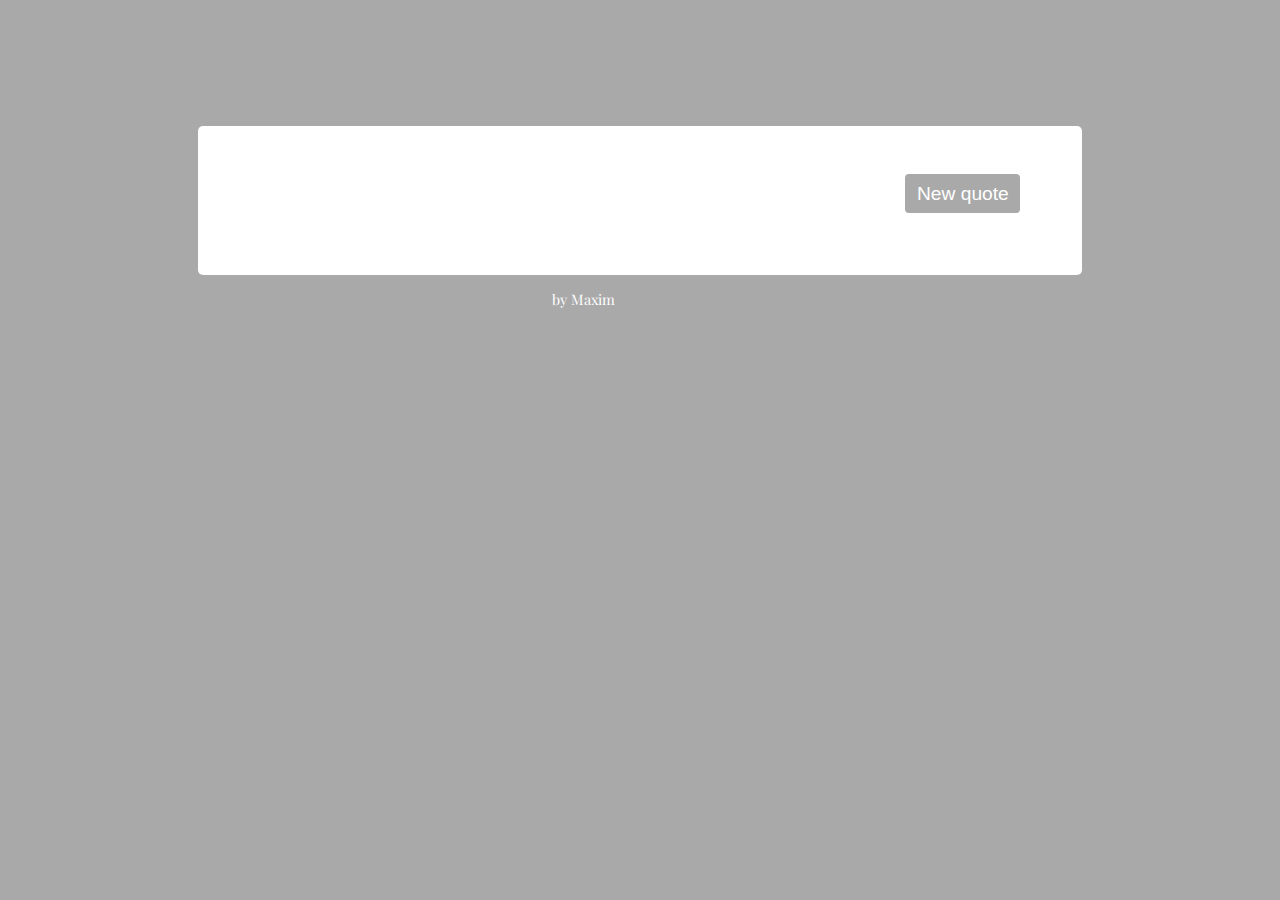
<file: Random Quote Machine/index.html>
<!DOCTYPE html>
<html>
<head>
<title>Random Quote Machine by Maxim Sorokin</title>
<!--<link rel="stylesheet" href="css/bootstrap.min.css"> -->
<meta name="viewport" content="width=device-width, initial-scale=1">
<link rel="stylesheet" type="text/css" href="css/styles.css" />
<link href="https://fonts.googleapis.com/css?family=Playfair+Display" rel="stylesheet">	
<script src="js/myscripts.js"></script>
</head>
<body>
  <article id="mainBlock">
  	  <section id="quoteBlock">
  	     <div id="quoteAndButtons">
  	     	<div id="quote">
  	     	  <p id="quotetext"></p>
  	     	</div>
  	     	 <div id="author">
  	     	  <p id="quoteAuthor"></p>
  	     	</div>
  	     	<div id="buttons" class="clearfix"> 
  	     	<button id="newQuote">New quote</button>
  	     	</div>
  	     	<div class="clearfix"> 
  	     </div>
      </section>
       <section id="footerBlock" class="clearfix">
         <p>by Maxim</p>  	
      </section>
  </article>
</body>
</html>
</file>
<file: Random Quote Machine/css/styles.css>
body {
  background-color: darkgrey;
  color: darkgrey; 
  font-size: 1.5em;
  font-family: 'Playfair Display', serif;
  box-sizing: border-box;
  transition-property: all;
  transition-duration: 2s;
}

#mainBlock {
	margin: 10% auto;
	display: block;
	width: 70%; 
}

#quoteBlock {
	width: auto;
	background-color: white;
	overflow: auto;
	border-radius: 5px;
}

#quoteAndButtons {
	margin-left: 7%;
	margin-right: 7%;
	margin-bottom: 7%;
	
}

#quote {
	margin:  0 auto;
}

#quote:first-letter {
	font-size: 2em;
}

#author {
	width: auto;
	float: right;
}

#buttons {
	clear: both;
	width: auto;
	align-items: center;
/*	border:  1px solid black;*/
}

#newQuote {
	float: right;
	color: white;
	font-size: 0.8em;
	border: none;
	border-radius:4px;
	height: 2em;
	width: 6em;
	background-color: darkgrey;
	transition-property: all;
    transition-duration: 2s;
}

#newQuote:focus {
	outline: none;
}


#footerBlock {
	margin-left: 40%;
	width: auto;
	font-size: 0.6em;
	color: white;
}

.clearfix {
	clear: both;
}
</file>
